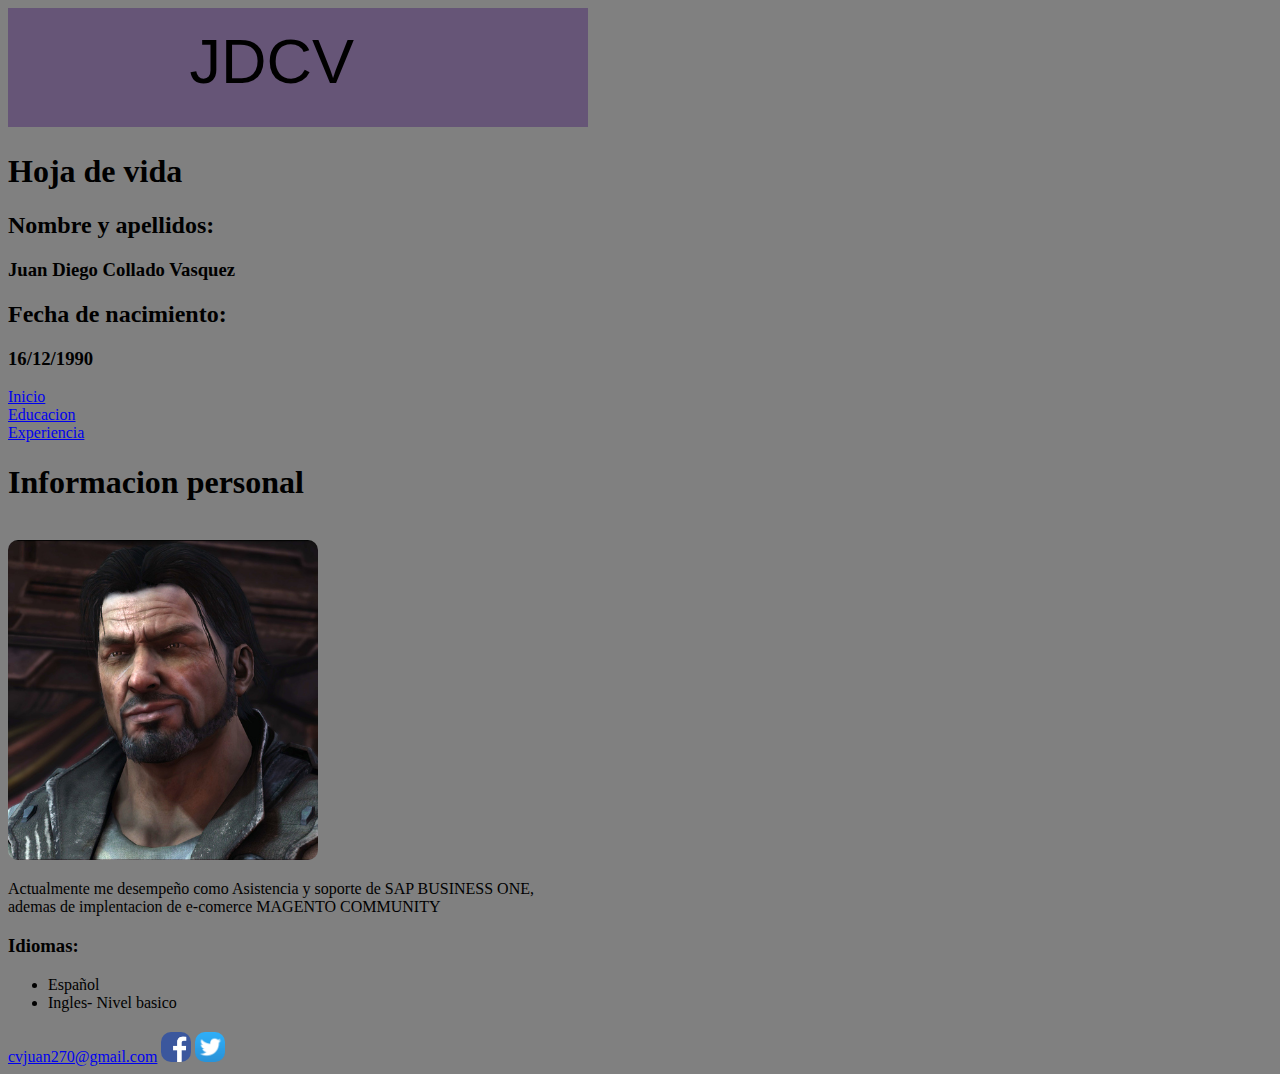
<file: index.html>
<!doctype html>
<html>
<head>
<meta charset="utf-8">
<meta name="viewport" content="width=width-device,user-scalable=no">
<title>Curriculum vitae</title>
<link rel="stylesheet" href="css/estilos.css">
</head>
<body>
	<header>
		<svg width="580" height="120" xmlns="http://www.w3.org/2000/svg">
 <!-- Created with Method Draw - http://github.com/duopixel/Method-Draw/ -->

 <g>
  <title>background</title>
  <rect fill="#657" id="canvas_background" height="120" width="582" y="-1" x="-1"/>
  <g display="none" overflow="visible" y="0" x="0" height="100%" width="100%" id="canvasGrid">
   <rect fill="url(#gridpattern)" stroke-width="0" y="0" x="0" height="100%" width="100%"/>
  </g>
 </g>
 <g>
  <title>Layer 1</title>
<text xml:space="preserve" text-anchor="start" font-family="Helvetica, Arial, sans-serif" font-size="63" id="svg_9" y="75" x="181.5" fill-opacity="null" stroke-opacity="null" stroke-width="0" stroke="#000" fill="#000000">JDCV</text>
 </g>
</svg>
		
	</header>
	<h1>Hoja de vida</h1>
	<div>
		<h2>Nombre y apellidos:</h2>
		<h3>Juan Diego Collado Vasquez</h3>
		<h2>Fecha de nacimiento:</h2>
		<h3>16/12/1990</h3>
	</div>
	<div>
		<a href="#">Inicio</a><br>
		<a href="html/Educacion.html">Educacion</a><br>
		<a href="html/Experiencia.html">Experiencia</a>
	</div>
	
	<div>
		<h1>Informacion personal</h1><br>
		
		<img src="img/juan.jpg" alt="Juan Diego Collado Vasquez" width="310px">
		<p>Actualmente me desempeño como Asistencia y soporte de SAP BUSINESS ONE, <br>ademas de implentacion de e-comerce MAGENTO COMMUNITY</p>
		
		<h3>Idiomas:</h3>
		<ul>
			<li>Español</li>
			<li>Ingles- Nivel basico</li>
		</ul>
		
	</div>
	<footer>
		<a href="https:www.gmail.com">cvjuan270@gmail.com</a>
		<a href="https://web.facebook.com/juandiego.colladovasquez"><img src="img/facebook.png" width="30px" /></a>
		<a href="https://twitter.com/JuanDie650"><img src="img/twitter.png" width="30px" /></a>
		</ul>
	</footer>
</body>
</html>
</file>
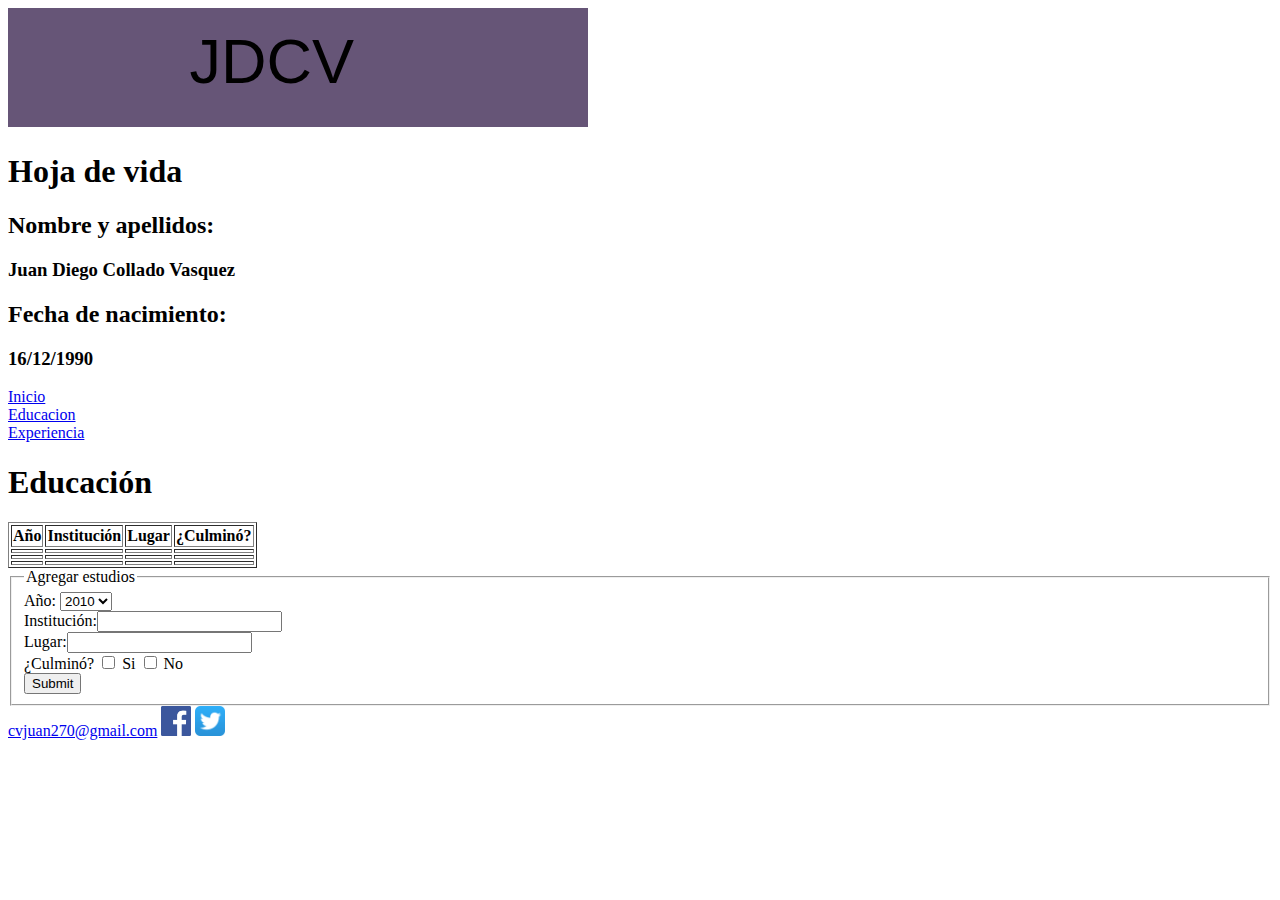
<file: html/Educacion.html>
<!doctype html>
<html>
<head>
<meta charset="utf-8">
<meta 	name="viewport" content="width=width-device, user-scalable=no">
<title>Educacion</title>
</head>

<body>
	<header>
			<svg width="580" height="120" xmlns="http://www.w3.org/2000/svg">
 		<g>
  			<title>background</title>
  			<rect fill="#657" id="canvas_background" height="120" width="582" y="-1" x="-1"/>
  			<g display="none" overflow="visible" y="0" x="0" height="100%" width="100%" id="canvasGrid">
   			<rect fill="url(#gridpattern)" stroke-width="0" y="0" x="0" height="100%" width="100%"/>
  			</g>
 		</g>
 		<g>
  			<title>Layer 1</title>
			<text xml:space="preserve" text-anchor="start" font-family="Helvetica, Arial, sans-serif" font-size="63" id="svg_9" y="75" x="181.5" fill-opacity="null" stroke-opacity="null" stroke-width="0" stroke="#000" fill="#000000">JDCV</text>
 		</g>
	</svg>
	</header>
	
	<h1>Hoja de vida</h1>
	<div>
		<h2>Nombre y apellidos:</h2>
		<h3>Juan Diego Collado Vasquez</h3>
		<h2>Fecha de nacimiento:</h2>
		<h3>16/12/1990</h3>
	</div>
	<div>
		<a href="../index.html">Inicio</a><br>
		<a href="#">Educacion</a><br>
		<a href="Experiencia.html">Experiencia</a>
	</div>
	<div>
		<h1>Educación</h1>
		<table border="1">
			<thead>
				<tr>
					<th>Año</th>
					<th>Institución</th>
					<th>Lugar</th>
					<th>¿Culminó?</th>
				</tr>
			</thead>
			<tbody>
				<tr>
					<td> </td>
					<td> </td>
					<td> </td>
					<td> <si></si></td>
				</tr>
				<tr>
					<td> </td>
					<td> </td>
					<td> </td>
					<td> <si></si></td>
				</tr>
				<tr>
					<td> </td>
					<td> </td>
					<td> </td>
					<td> <si></si></td>
				</tr>
			</tbody>
		</table>
	</div>
	<div>
		<form>
			<fieldset>
				<legend>Agregar estudios</legend>
				<label>Año:</label>
				<select>
					<option value="2010">2010</option>
					<option value="2011">2011</option>
					<option value="2012">2012</option>
					<option value="2013">2013</option>
					<option value="2014">2014</option>
					<option value="2015">2015</option>
					<option value="2016">2016</option>
					<option value="2017">2017</option>
				</select><br/>
				<label>Institución:</label><input type="text"><br/>
				
				<label>Lugar:</label><input type="text"><br/>
				<label>¿Culminó?</label>
				<input type="checkbox" name="check1" > Si
				<input type="checkbox" name="check2" > No<br>
				<input type="submit" name="Enviar">
				
			</fieldset>
		</form>
	</div>
	<footer>
		<a href="https:www.gmail.com">cvjuan270@gmail.com</a>
		<a href="https://web.facebook.com/juandiego.colladovasquez"><img src="../img/facebook.png" width="30px" /></a>
		<a href="https://twitter.com/JuanDie650"><img src="../img/twitter.png" width="30px" /></a>
		</ul>
	</footer>
</body>
</html>
</file>
<file: css/estilos.css>
@charset "utf-8";
/* CSS Document */

body
{
	background-color: gray;	
}

footer
{
	margin-top: 20px;
}

img
{
	border-radius: 10px;
}
#contenedor
{
	font-family: helvetica;
	font-size: 16px;
}
#encabezado
{
	display: block;
	margin: 0 auto;
}
</file>
